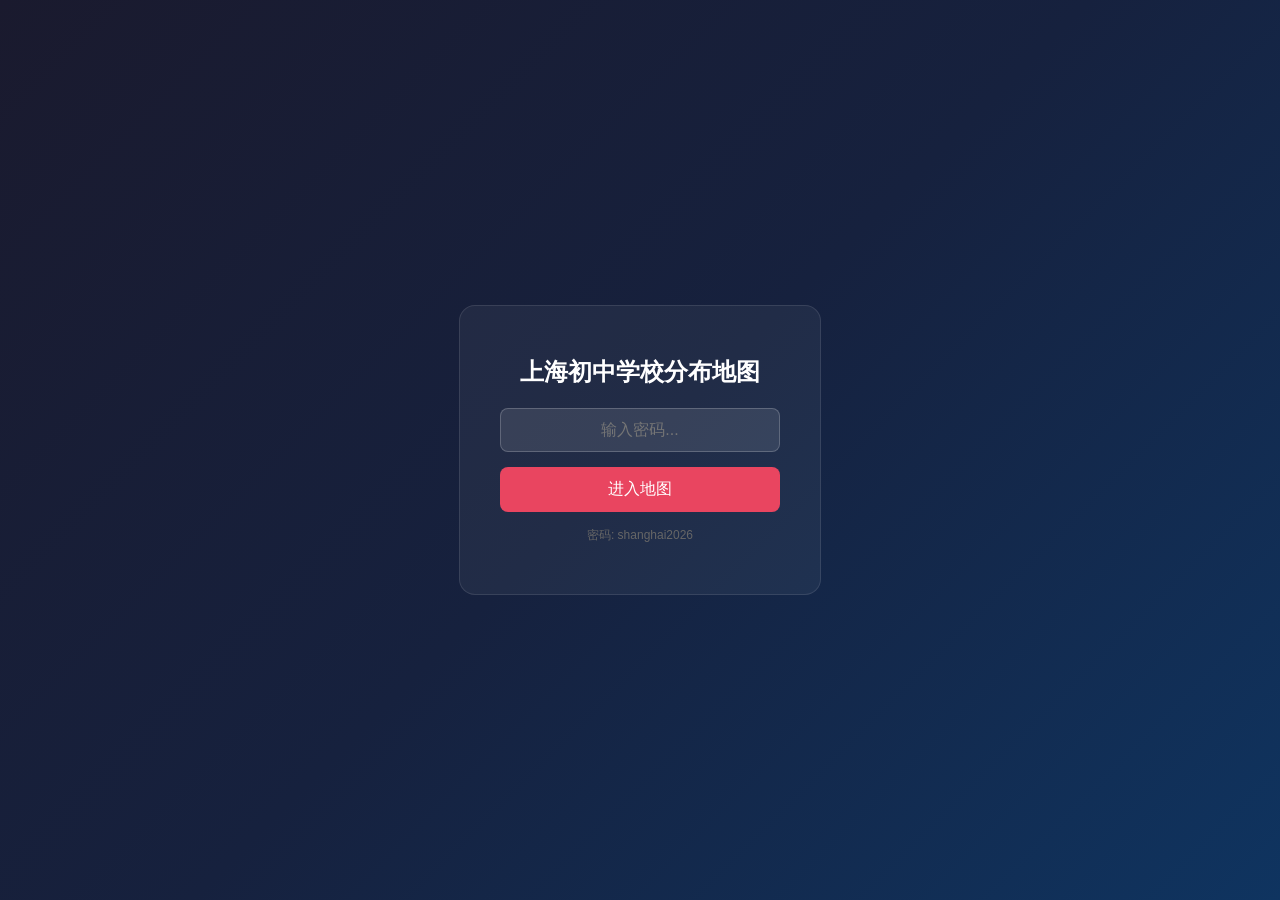
<file: index.html>
<!DOCTYPE html>
<html lang="zh-CN">
<head>
<meta charset="UTF-8"><meta name="viewport" content="width=device-width, initial-scale=1.0">
<title>上海初中学校分布地图</title>
<style>
*{margin:0;padding:0;box-sizing:border-box}
body{font-family:"Microsoft YaHei",sans-serif;height:100vh;overflow:hidden}
#loginPage{display:flex;align-items:center;justify-content:center;height:100vh;background:linear-gradient(135deg,#1a1a2e,#16213e,#0f3460)}
.login-box{background:rgba(255,255,255,0.05);padding:50px 40px;border-radius:16px;text-align:center;border:1px solid rgba(255,255,255,0.1)}
.login-box h1{color:#fff;font-size:24px;margin-bottom:20px}
.login-box input{padding:12px 20px;width:280px;background:rgba(255,255,255,0.1);color:#fff;border:1px solid rgba(255,255,255,0.2);border-radius:8px;font-size:16px;outline:none;text-align:center}
.login-box button{margin-top:15px;padding:12px 40px;background:#e94560;color:#fff;border:none;border-radius:8px;font-size:16px;cursor:pointer;width:280px}
.login-box .hint{color:#666;font-size:12px;margin-top:15px}
#mapPage{display:none;flex-direction:column;height:100vh}
#topBar{background:#1a1a2e;padding:6px 10px;display:flex;align-items:center;gap:6px;flex-wrap:wrap}
#topBar .logo{color:#fff;font-size:13px;font-weight:bold;margin-right:5px;white-space:nowrap}
#topBar input{padding:5px 8px;background:#16213e;color:#eee;border:1px solid #333;border-radius:4px;font-size:12px;width:120px}
#topBar select{padding:5px 8px;background:#16213e;color:#eee;border:1px solid #333;border-radius:4px;font-size:12px}
#topBar button{padding:5px 10px;border:none;border-radius:4px;cursor:pointer;font-size:11px;color:#fff;white-space:nowrap}
#topBar .sep{color:#444;margin:0 2px}
#mapContainer{flex:1}
#infoBar{background:#1a1a2e;padding:5px 10px;color:#aaa;font-size:11px;display:flex;align-items:center;gap:8px}
#infoBar a{color:#2ecc71;text-decoration:none}
#infoBar .hint{color:#888;font-size:10px}
#detailPanel{display:none;position:fixed;right:0;top:0;bottom:0;width:360px;background:rgba(26,26,46,0.97);color:#eee;overflow-y:auto;padding:15px;z-index:999;border-left:1px solid rgba(255,255,255,0.1)}
#detailPanel h3{font-size:15px;margin-bottom:10px}
#detailPanel p{font-size:12px;margin:4px 0;color:#aaa}
#detailPanel input,#detailPanel textarea{width:100%;padding:3px 6px;background:#16213e;color:#eee;border:1px solid #444;border-radius:3px;font-size:12px;margin:2px 0}
#detailPanel button{padding:5px 10px;margin:3px;border:none;border-radius:3px;cursor:pointer;font-size:12px;color:#fff}
.tier-tag{display:inline-block;padding:2px 8px;border-radius:10px;font-size:11px;color:#fff}
.t1{background:#e94560}.t2{background:#f39c12}.t3{background:#3498db}
</style>
</head>
<body>
<div id="loginPage"><div class="login-box"><h1>上海初中学校分布地图</h1><input type="password" id="pwdInput" placeholder="输入密码..." autofocus><br><button onclick="doLogin()">进入地图</button><p id="loginError" style="color:#e94560;display:none;margin-top:10px;">密码错误</p><p class="hint">密码: shanghai2026</p></div></div>
<div id="mapPage">
  <div id="topBar">
    <span class="logo">上海初中分布地图</span>
    <select id="districtFilter"><option value="">全部区域</option></select>
    <select id="tierFilter"><option value="">全部梯队</option><option value="一梯队">一梯队</option><option value="二梯队">二梯队</option><option value="三梯队">三梯队</option></select>
    <select id="typeFilter"><option value="">全部</option><option value="公办">公办</option><option value="民办">民办</option></select>
    <span class="sep">|</span>
    
    <input id="schoolSearch" style="display:none" placeholder="搜索学校" style="display:none"><input id="addrSearch" placeholder="📍 搜索地址..." title="在高德地图中搜索任意地址"><button onclick="cancelAddrSearch();document.getElementById('addrSearch').value='';renderSchools();" style="background:#e74c3c;padding:5px 8px;font-size:11px" title="清除地址搜索">✕</button>
    
    <button onclick="searchAddress()" style="background:#9b59b6" title="在高德地图搜索地址">搜地址</button>
    <span class="sep">|</span>
    <button onclick="startAddSchool()" style="background:#f39c12;font-weight:bold" title="在地图上新增一所学校">＋ 新增学校</button>
    <button onclick="toggleFavFilter()" id="favBtn" style="background:#555">⭐ 只看收藏</button>
    <button onclick="exportCSV()" style="background:#2ecc71">📥 导出</button><button onclick="cloudSave()" style="background:#f39c12;font-size:10px">💾存</button><button onclick="cloudLoad()" style="background:#3498db;font-size:10px">📂取</button><button onclick="setSyncToken()" style="background:#555;font-size:9px">🔑Token</button>
  </div>
  <div id="mapContainer"></div>
  <div id="infoBar">
    <span id="schoolCount"></span>
    <span class="hint" title="用高德地理编码将学校地址转为精确经纬度">📍校正坐标</span>
    <a href="#" onclick="startGeocoding(false)" class="hint" style="color:#2ecc71">▶开始</a>
    <span class="hint" title="清除已校正的坐标缓存，恢复为区域中心近似位置（坐标重启自动保留）">🔄清除缓存</span>
    <a href="#" onclick="localStorage.removeItem('geo_cache');location.reload()" class="hint" style="color:#e94560">▶执行</a>
  </div>
  <div id="detailPanel"><div id="detailContent"></div></div>
</div>
<script>window._AMapSecurityConfig={securityJsCode:"699e495168e30b5c0dc90291b04836d1"};</script>
<script src="https://webapi.amap.com/maps?v=2.0&key=fd6164c500d567b965a18497e92139d9&plugin=AMap.Geocoder,AMap.PlaceSearch,AMap.DistrictSearch"></script>
<script src="schools_data.js?v=74"></script>
<script src="app.js?v=74"></script>
</body>
</html>
</file>
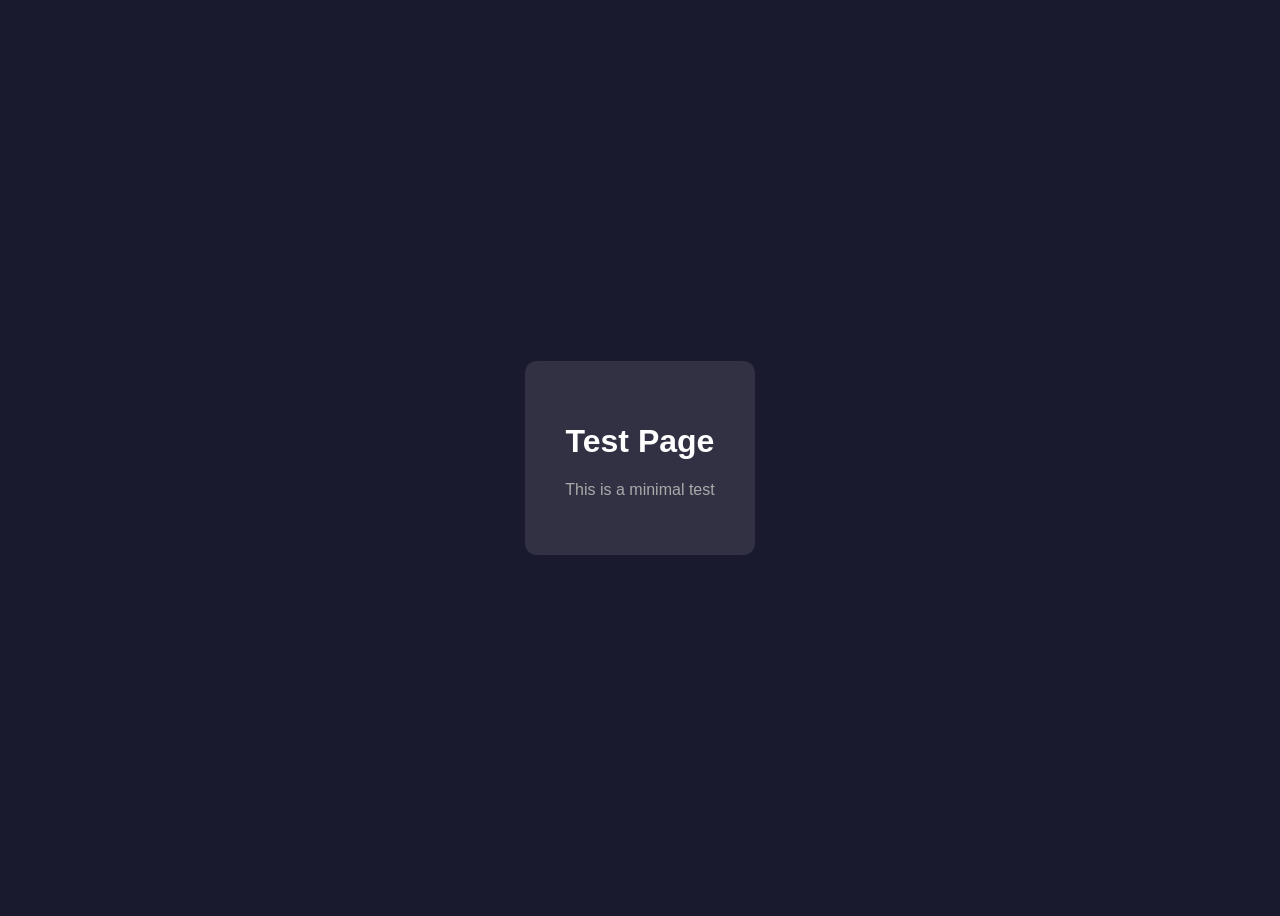
<file: simple.html>
<!DOCTYPE html>
<html><head><meta charset="UTF-8"><title>Test</title>
<style>body{background:#1a1a2e;display:flex;justify-content:center;align-items:center;height:100vh;font-family:sans-serif}
.box{background:rgba(255,255,255,0.1);padding:40px;border-radius:12px;text-align:center}
h1{color:white}input{padding:10px;margin:10px;border-radius:4px}button{padding:10px 30px;background:#e94560;color:white;border:none;border-radius:4px;cursor:pointer}
</style></head>
<body>
<div class="box"><h1>Test Page</h1><p style="color:#aaa">This is a minimal test</p></div>
</body></html>
</file>
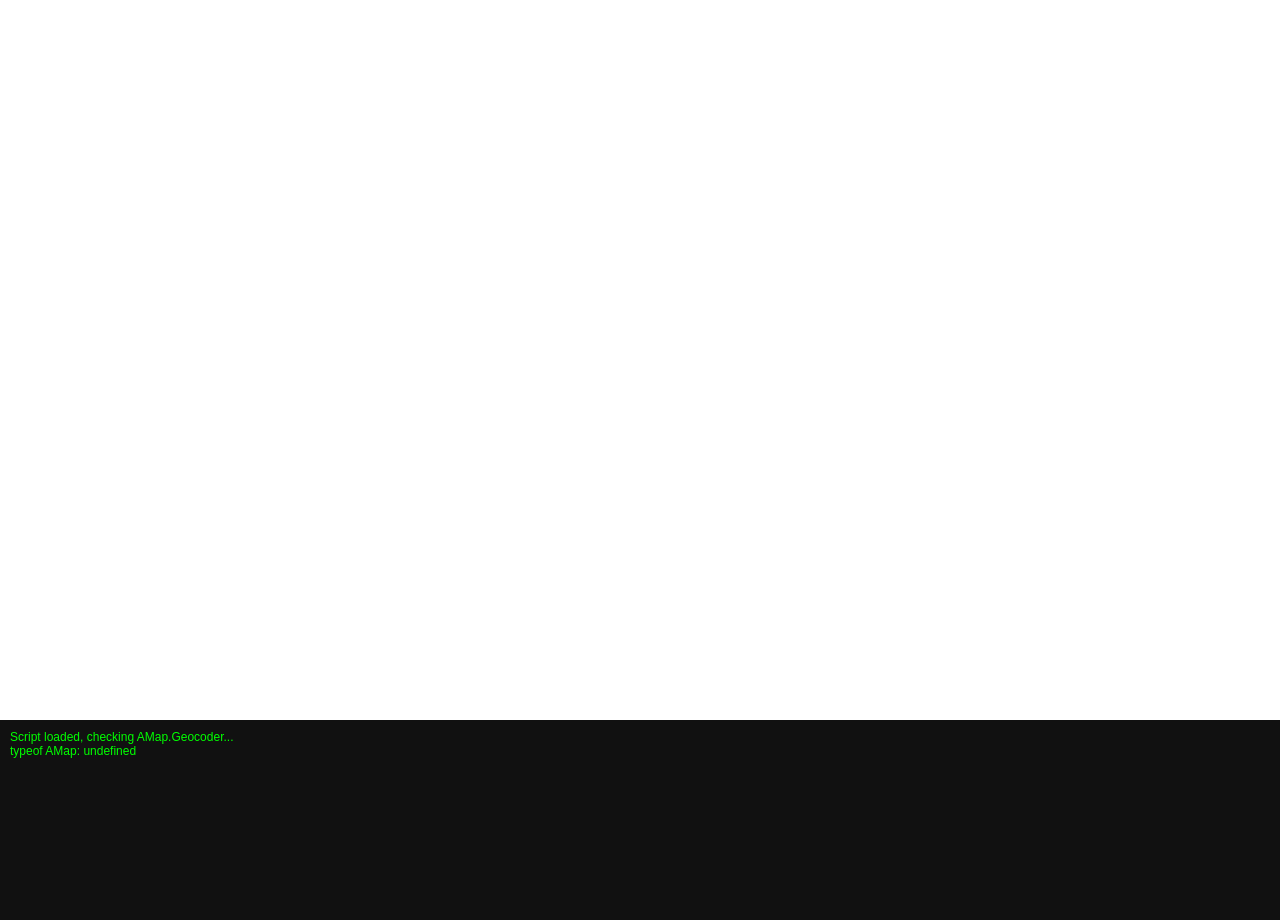
<file: test.html>
<!DOCTYPE html>
<html>
<head><meta charset="UTF-8"><title>Geocoder Test</title>
<style>body{margin:0;font-family:sans-serif}#map{width:100%;height:80vh}#log{height:20vh;overflow-y:auto;background:#111;color:#0f0;padding:10px;font-size:12px}</style>
</head>
<body>
<div id="map"></div>
<div id="log"></div>
<script>
window._AMapSecurityConfig={securityJsCode:'699e495168e30b5c0dc90291b04836d1'};
function log(msg){var d=document.getElementById('log');d.innerHTML+=msg+'<br>';d.scrollTop=d.scrollHeight;console.log(msg);}
</script>
<script src="https://webapi.amap.com/maps?v=2.0&key=fd6164c500d567b965a18497e92139d9&plugin=AMap.Geocoder"></script>
<script>
log('Script loaded, checking AMap.Geocoder...');
setTimeout(function(){
  log('typeof AMap: '+(typeof AMap));
  log('AMap.Geocoder: '+(typeof AMap.Geocoder));
  log('AMap.version: '+(AMap.version||'unknown'));
  
  var map=new AMap.Map('map',{zoom:12,center:[121.47,31.23]});
  
  if(typeof AMap.Geocoder!=='undefined'){
    log('Geocoder available. Testing...');
    var gc=new AMap.Geocoder({city:'上海'});
    gc.getLocation('上海市杨浦区政和路359号',function(status,result){
      log('Status: '+status);
      if(status==='complete'&&result.geocodes&&result.geocodes.length>0){
        var loc=result.geocodes[0].location;
        log('SUCCESS: lng='+loc.lng+' lat='+loc.lat);
        // Add marker at result
        new AMap.Marker({position:[loc.lng,loc.lat]}).setMap(map);
        map.setCenter([loc.lng,loc.lat]);
      }else{
        log('FAILED: '+JSON.stringify(result));
      }
    });
  }else{
    log('AMap.Geocoder is undefined! Plugin not loaded.');
    log('Available AMap keys: '+Object.keys(AMap).filter(function(k){return AMap[k]!==undefined;}).join(', '));
  }
},1000);
</script>
</body>
</html>
</file>
